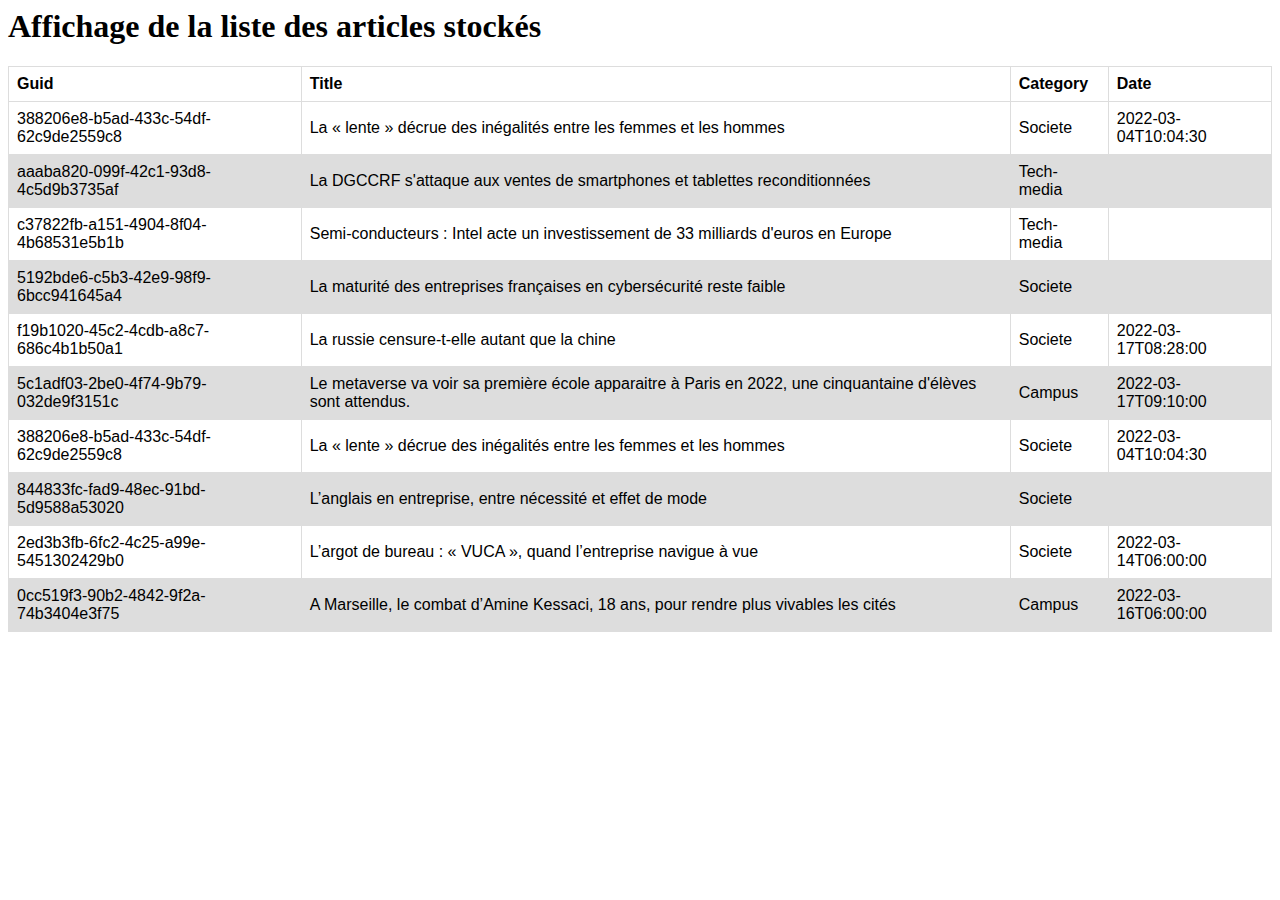
<file: target/classes/static/flux.html>
<?xml version="1.0" encoding="UTF-8"?><html xmlns:rss="http://univrouen.fr/rss22">
<head>
<META http-equiv="Content-Type" content="text/html; charset=UTF-8">
<title>RSS33</title>
<link type="text/css" href="./css/flux.css" rel="stylesheet">
</head>
<body>
<h1>Affichage de la liste des articles stock&eacute;s</h1>
<table>
<thead>
<th>Guid</th><th>Title</th><th>Category</th><th>Date</th>
</thead>
<tbody>
<tr>
<td>388206e8-b5ad-433c-54df-62c9de2559c8</td><td>La &laquo; lente &raquo; d&eacute;crue des in&eacute;galit&eacute;s entre les femmes et les hommes</td><td>Societe</td><td>2022-03-04T10:04:30</td>
</tr>
<tr>
<td>aaaba820-099f-42c1-93d8-4c5d9b3735af</td><td>La DGCCRF s'attaque aux ventes de smartphones et tablettes reconditionn&eacute;es</td><td>Tech-media</td><td></td>
</tr>
<tr>
<td>c37822fb-a151-4904-8f04-4b68531e5b1b</td><td>Semi-conducteurs : Intel acte un investissement de 33 milliards d'euros en Europe</td><td>Tech-media</td><td></td>
</tr>
<tr>
<td>5192bde6-c5b3-42e9-98f9-6bcc941645a4</td><td>La maturit&eacute; des entreprises fran&ccedil;aises en cybers&eacute;curit&eacute; reste faible</td><td>Societe</td><td></td>
</tr>
<tr>
<td>f19b1020-45c2-4cdb-a8c7-686c4b1b50a1</td><td>La russie censure-t-elle autant que la chine</td><td>Societe</td><td>2022-03-17T08:28:00</td>
</tr>
<tr>
<td>5c1adf03-2be0-4f74-9b79-032de9f3151c</td><td>Le metaverse va voir sa premi&egrave;re &eacute;cole apparaitre &agrave; Paris en 2022, une cinquantaine d'&eacute;l&egrave;ves sont attendus.</td><td>Campus</td><td>2022-03-17T09:10:00</td>
</tr>
<tr>
<td>388206e8-b5ad-433c-54df-62c9de2559c8</td><td>La &laquo; lente &raquo; d&eacute;crue des in&eacute;galit&eacute;s entre les femmes et les hommes</td><td>Societe</td><td>2022-03-04T10:04:30</td>
</tr>
<tr>
<td>844833fc-fad9-48ec-91bd-5d9588a53020</td><td>L&rsquo;anglais en entreprise, entre n&eacute;cessit&eacute; et effet de mode</td><td>Societe</td><td></td>
</tr>
<tr>
<td>2ed3b3fb-6fc2-4c25-a99e-5451302429b0</td><td>L&rsquo;argot de bureau : &laquo; VUCA &raquo;, quand l&rsquo;entreprise navigue &agrave; vue</td><td>Societe</td><td>2022-03-14T06:00:00</td>
</tr>
<tr>
<td>0cc519f3-90b2-4842-9f2a-74b3404e3f75</td><td>A Marseille, le combat d&rsquo;Amine Kessaci, 18 ans, pour rendre plus vivables les cit&eacute;s</td><td>Campus</td><td>2022-03-16T06:00:00</td>
</tr>
</tbody>
</table>
</body>
</html>
</file>
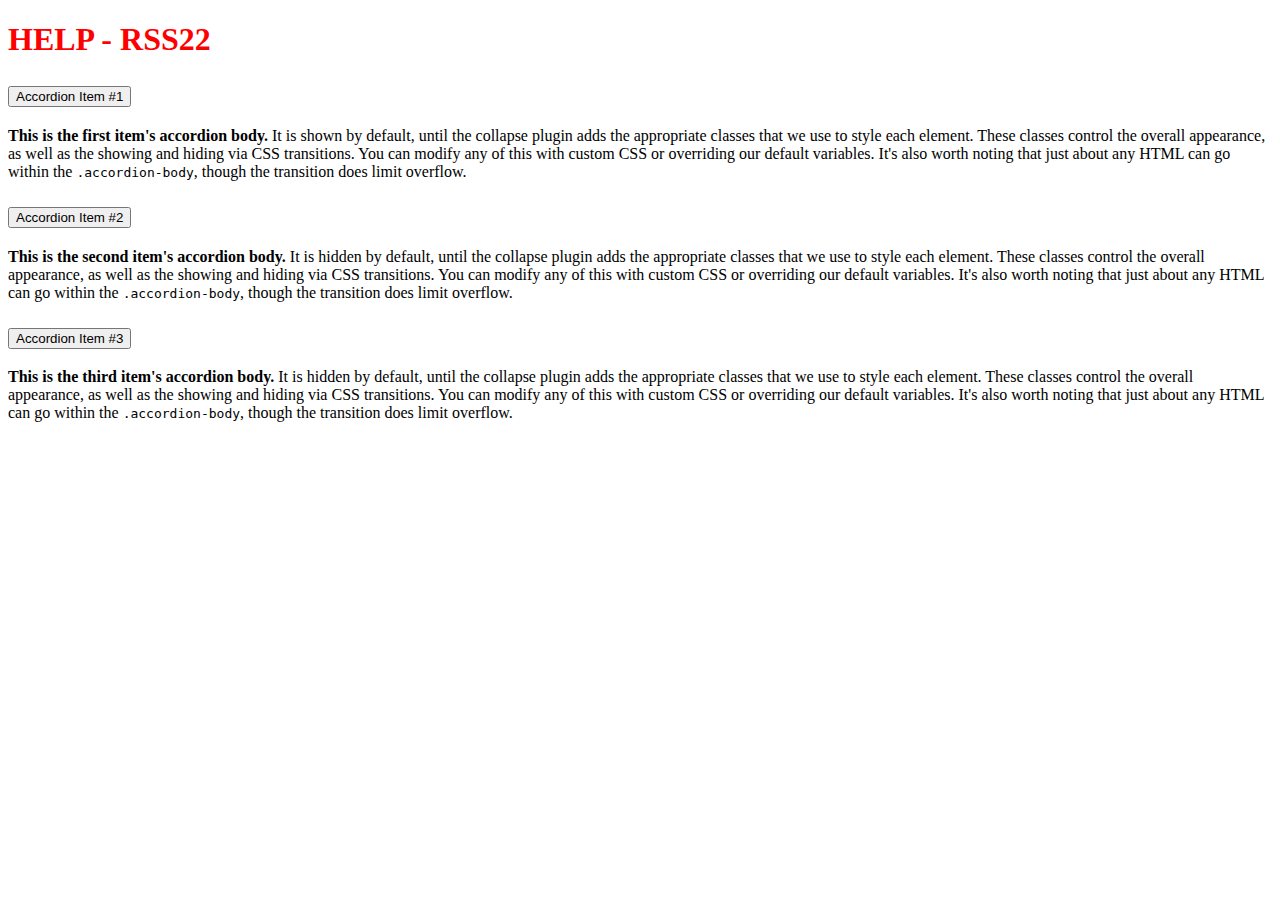
<file: target/classes/static/help.html>
<!doctype html>
<html lang="en">
<head>
    <meta charset="UTF-8">
    <meta name="viewport"
          content="width=device-width, user-scalable=no, initial-scale=1.0, maximum-scale=1.0, minimum-scale=1.0">
    <meta http-equiv="X-UA-Compatible" content="ie=edge">
    <link rel="stylesheet" href="./css/help.css" type="text/css">
    <link href="https://cdn.jsdelivr.net/npm/bootstrap@5.1.3/dist/css/bootstrap.min.css" rel="stylesheet" integrity="sha384-1BmE4kWBq78iYhFldvKuhfTAU6auU8tT94WrHftjDbrCEXSU1oBoqyl2QvZ6jIW3" crossorigin="anonymous">
    <title>Help</title>
</head>
<body>
<h1 class="title">HELP - RSS22</h1>

<div class=" container mt-5">
    <div class="accordion" id="accordionExample">
        <div class="accordion-item">
            <h2 class="accordion-header" id="headingOne">
                <button class="accordion-button" type="button" data-bs-toggle="collapse" data-bs-target="#collapseOne" aria-expanded="true" aria-controls="collapseOne">
                    Accordion Item #1
                </button>
            </h2>
            <div id="collapseOne" class="accordion-collapse collapse show" aria-labelledby="headingOne" data-bs-parent="#accordionExample">
                <div class="accordion-body">
                    <strong>This is the first item's accordion body.</strong> It is shown by default, until the collapse plugin adds the appropriate classes that we use to style each element. These classes control the overall appearance, as well as the showing and hiding via CSS transitions. You can modify any of this with custom CSS or overriding our default variables. It's also worth noting that just about any HTML can go within the <code>.accordion-body</code>, though the transition does limit overflow.
                </div>
            </div>
        </div>
        <div class="accordion-item">
            <h2 class="accordion-header" id="headingTwo">
                <button class="accordion-button collapsed" type="button" data-bs-toggle="collapse" data-bs-target="#collapseTwo" aria-expanded="false" aria-controls="collapseTwo">
                    Accordion Item #2
                </button>
            </h2>
            <div id="collapseTwo" class="accordion-collapse collapse" aria-labelledby="headingTwo" data-bs-parent="#accordionExample">
                <div class="accordion-body">
                    <strong>This is the second item's accordion body.</strong> It is hidden by default, until the collapse plugin adds the appropriate classes that we use to style each element. These classes control the overall appearance, as well as the showing and hiding via CSS transitions. You can modify any of this with custom CSS or overriding our default variables. It's also worth noting that just about any HTML can go within the <code>.accordion-body</code>, though the transition does limit overflow.
                </div>
            </div>
        </div>
        <div class="accordion-item">
            <h2 class="accordion-header" id="headingThree">
                <button class="accordion-button collapsed" type="button" data-bs-toggle="collapse" data-bs-target="#collapseThree" aria-expanded="false" aria-controls="collapseThree">
                    Accordion Item #3
                </button>
            </h2>
            <div id="collapseThree" class="accordion-collapse collapse" aria-labelledby="headingThree" data-bs-parent="#accordionExample">
                <div class="accordion-body">
                    <strong>This is the third item's accordion body.</strong> It is hidden by default, until the collapse plugin adds the appropriate classes that we use to style each element. These classes control the overall appearance, as well as the showing and hiding via CSS transitions. You can modify any of this with custom CSS or overriding our default variables. It's also worth noting that just about any HTML can go within the <code>.accordion-body</code>, though the transition does limit overflow.
                </div>
            </div>
        </div>
    </div>
</div>

<script src="https://cdn.jsdelivr.net/npm/bootstrap@5.1.3/dist/js/bootstrap.bundle.min.js" integrity="sha384-ka7Sk0Gln4gmtz2MlQnikT1wXgYsOg+OMhuP+IlRH9sENBO0LRn5q+8nbTov4+1p" crossorigin="anonymous"></script>
</body>
</html>
</file>
<file: target/classes/static/css/flux.css>
table {
    font-family: arial, sans-serif;
    border-collapse: collapse;
    width: 100%;
}

td, th {
    border: 1px solid #dddddd;
    text-align: left;
    padding: 8px;
}

tr:nth-child(even) {
    background-color: #dddddd;
}
</file>
<file: target/classes/static/css/help.css>
.title {
    color: red;
}
</file>
